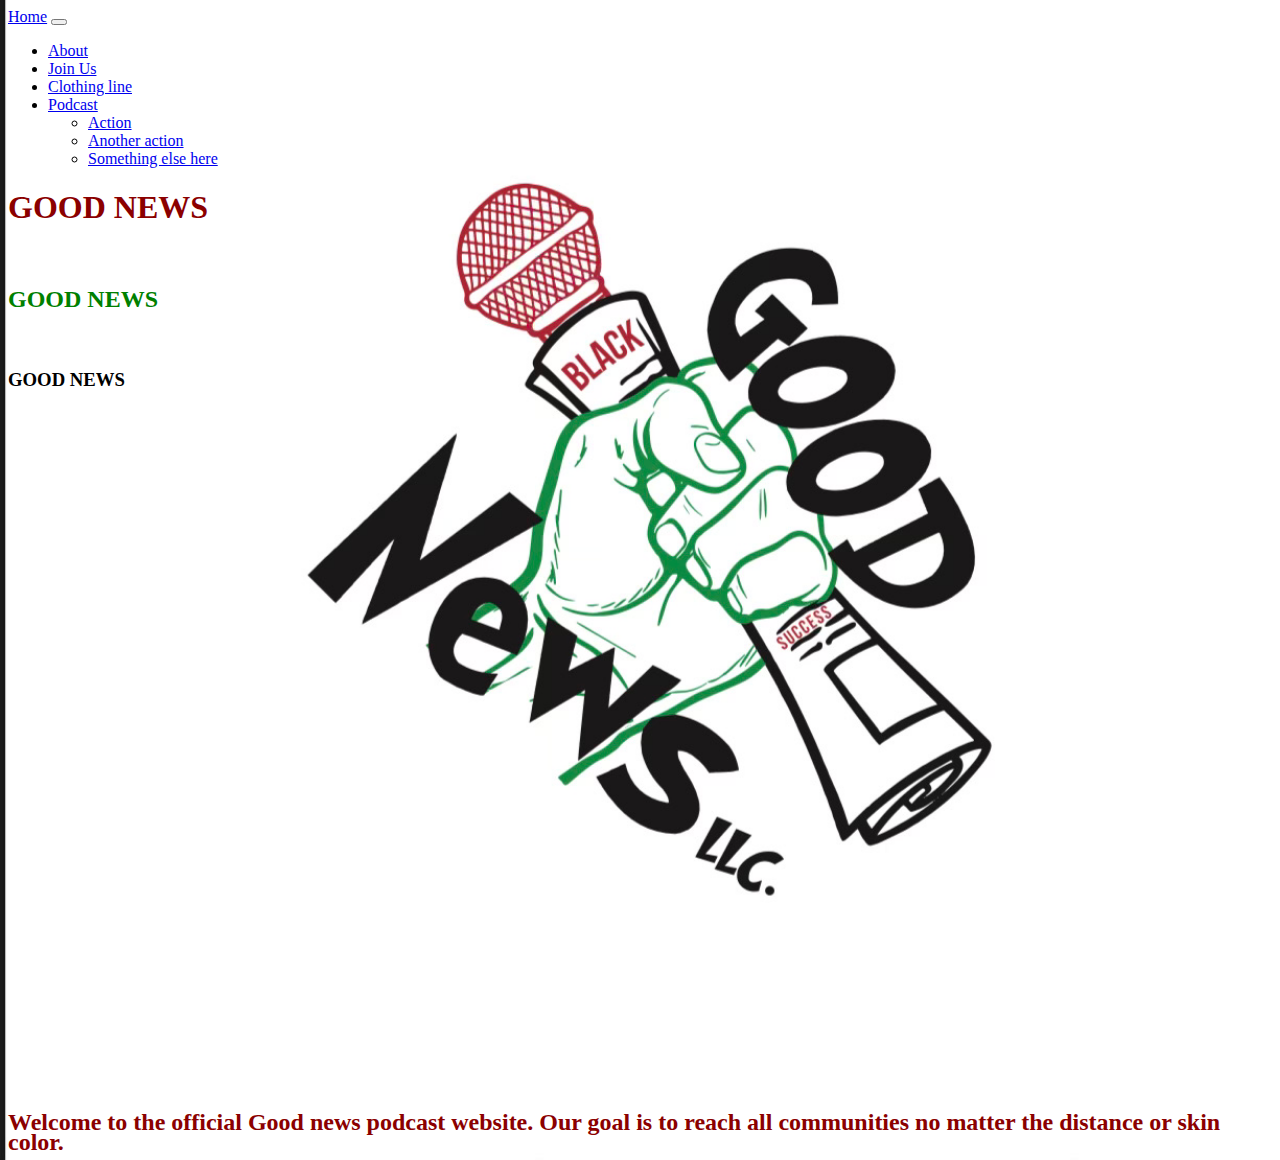
<file: index.html>
<!DOCTYPE  html>
<meta charset="utf-8">
<meta name="viewport" content="width=device width,initialscale=1,shrinktofit=no">
<html>
<head>
<link rel="stylesheet" type="text/css" href="style.css">
<!-- CSS only -->
<link href="https://cdn.jsdelivr.net/npm/bootstrap@5.2.2/dist/css/bootstrap.min.css" rel="stylesheet" integrity="sha384-Zenh87qX5JnK2Jl0vWa8Ck2rdkQ2Bzep5IDxbcnCeuOxjzrPF/et3URy9Bv1WTRi" crossorigin="anonymous">
</head>
<title></title>
<body>
  <nav class="navbar navbar-expand-lg bg-light">
  <div class="container-fluid">
    <a class="navbar-brand" href="updated site.html">Home</a>
    <button class="navbar-toggler" type="button" data-bs-toggle="collapse" data-bs-target="#navbarNavDropdown" aria-controls="navbarNavDropdown" aria-expanded="false" aria-label="Toggle navigation">
      <span class="navbar-toggler-icon"></span>
    </button>
    <div class="collapse navbar-collapse" id="navbarNavDropdown">
      <ul class="navbar-nav">
        <li class="nav-item">
          <a class="nav-link active" aria-current="page" href="about.html">About</a>
        </li>
        <li class="nav-item">
          <a class="nav-link" href="https://mailchi.mp/71df66ee13c5/goodnews">Join Us</a>
        </li>
        <li class="nav-item">
          <a class="nav-link" href="clothing line.html">Clothing line</a>
        </li>
        <li class="nav-item dropdown">
          <a class="nav-link dropdown-toggle" href="https://anchor.fm/kurtis-canty" role="button" data-bs-toggle="dropdown" aria-expanded="false">
            Podcast
          </a>
          <ul class="dropdown-menu">
            <li><a class="dropdown-item" href="#">Action</a></li>
            <li><a class="dropdown-item" href="#">Another action</a></li>
            <li><a class="dropdown-item" href="#">Something else here</a></li>
          </ul>
        </li>
      </ul>
    </div>
  </div>
</nav>

<h1>GOOD NEWS </h1><br>
<h2>GOOD NEWS</h2><br>
<h3>GOOD NEWS</h3><br>
<br><br><br><br><br><br><br><br><br><br><br><br><br><br><br><br><br><br><br><br><br><br><br><br><br><br><br><br><br><br>
<br><br><br><br><br><br><br><br>









</body>

<footer>Welcome to the official Good news podcast website. Our goal is to reach all communities no matter the distance or skin color.</footer>
</html>
</file>
<file: style.css>
h2{color: green;}
h1{color: darkred;}
body{background-image: url(IMG_2241.jpeg);
	background-size: cover;	
}
footer{text-align: left;

line-height: 20px;
color: darkred;
font style: italic;
font-weight: bold;
font-size: 150%;
font-family: georgia;}
div{transition: all 1s;}
background-image:hover{transform: scale(1.1);}
</file>
